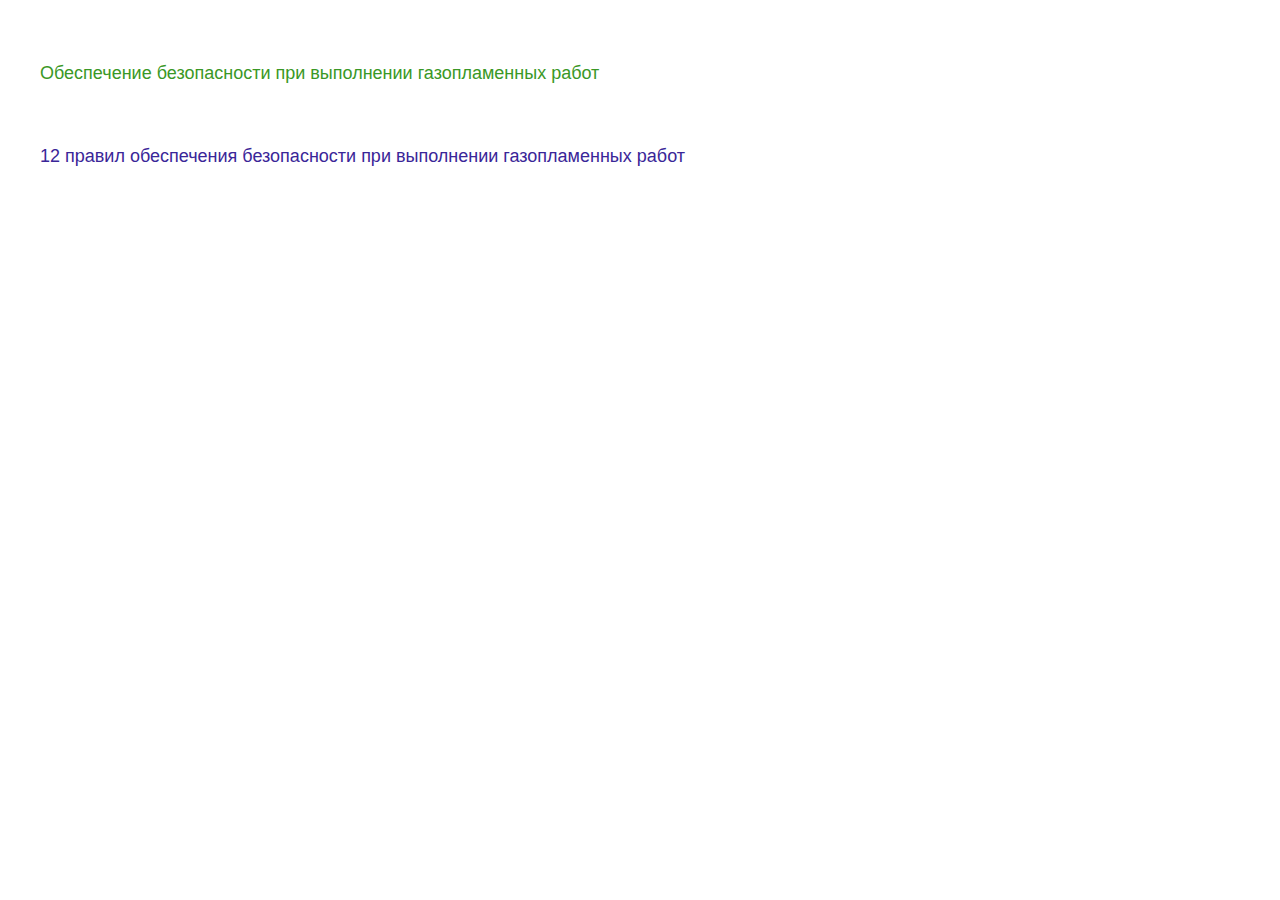
<file: index.html>
<!DOCTYPE html>
<html>
<head>
  <meta charset="utf-8">
  <meta http-equiv="X-UA-Compatible" content="IE=edge">
  <meta name="viewport" content="width=device-width, initial-scale=1.0">
  <title>Course</title>
  <link rel="stylesheet" type="text/css" href="styles/style.css">
  <meta name="theme-color" content="#2F3BA2"/>
  <link rel="manifest" href="/manifest.json">
  <!-- for Safari on iOS -->
  <meta name="apple-mobile-web-app-capable" content="yes">
  <meta name="apple-mobile-web-app-status-bar-style" content="black">
  <meta name="apple-mobile-web-app-title" content="Course">
  <link rel="apple-touch-icon" href="images/xxhdpi-144/ic_launcher.png">
  <!-- Windows -->
  <meta name="msapplication-TileImage" content="images/xxhdpi-144/ic_launcher.png">
  <meta name="msapplication-TileColor" content="#404dbd">
</head>
<body>
        <noscript>
                <p>You browser does not support javascript.</p>
        </noscript>

        <iframe id="course-content" src="/autorun.html" frameborder="0"></iframe>
        <script src="scripts/app.js" async></script>

</body>
</html>
</file>
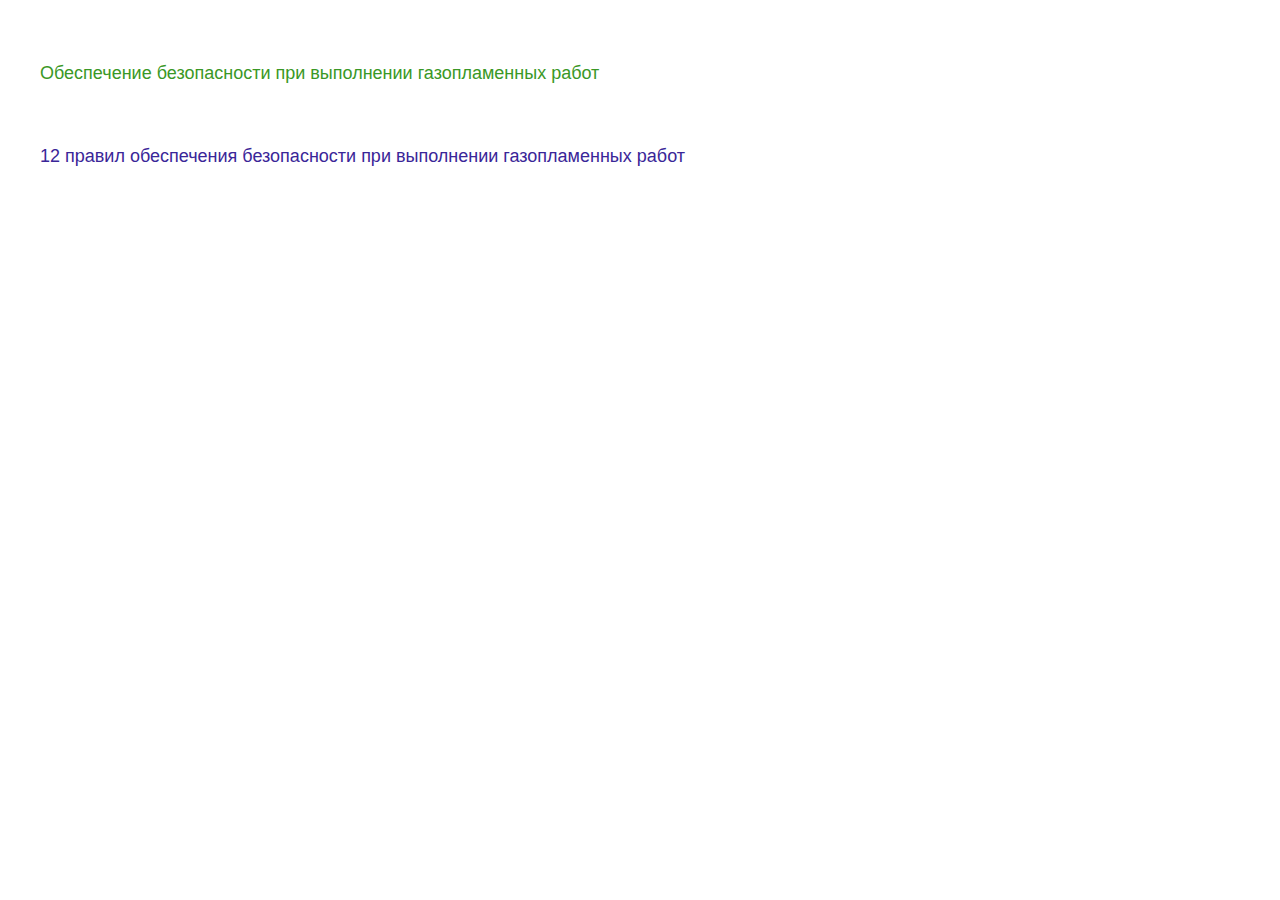
<file: autorun.html>
<head xmlns:msxsl="urn:schemas-microsoft-com:xslt" xmlns:websoft="http://www.websoft.ru" xmlns:hta="HTML Applications (HTAs)"><meta http-equiv="Content-Type" content="text/html; charset=utf-8" /><title>Обеспечение безопасности при выполнении газопламенных работ</title><style type="text/css"> 
	.MXcourse { font-family: Segoe UI, Verdana, Arial, Helvetica, sans-serif; font-size: 18px; color: #3a9826; }
	.MXmodule { font-family: Segoe UI, Verdana, Arial, Helvetica, sans-serif; font-size: 18px; color: #3a2698; cursor:hand; cursor: pointer}
	.MXfolder { font-family: Segoe UI, Verdana, Arial, Helvetica, sans-serif; font-size: 18px; color: #3a2698; }
	.MXdescription { font-family: Segoe UI, Verdana, Arial, Helvetica, sans-serif; font-size: 11px; color: #555555; }
	.MXlink { text-decoration: none }
	.MXlink:hover { text-decoration: underline }
	 </style><script language="JavaScript"> 
	function OpenModule(sURL, nWidth, nHeight)
	{
		window.location.href = sURL;
		//var oNewWindow = window.open(sURL, "ModuleWindow", "toolbar=no,location=no,status=no,menubar=no,resizable=no,directories=no,scrollbars=no, width="+nWidth+",height="+nHeight);
		//oNewWindow.moveTo(0,0);
		return false;
	}
	 </script></head><body style="margin-left:0px;margin-top:0px;margin-right:0px;margin-bottom:0px;" xmlns:msxsl="urn:schemas-microsoft-com:xslt" xmlns:websoft="http://www.websoft.ru" xmlns:hta="HTML Applications (HTAs)"><table cellspacing="0" cellpadding="0" width="100%" height="100%"><tr height="60%"><td style="filter:progid:DXImageTransform.Microsoft.Gradient(GradientType=0,StartColorStr=#bdbdbd,EndColorStr=#ffffff)"></td></tr><tr height="40%"><td style="filter:progid:DXImageTransform.Microsoft.Gradient(GradientType=0,StartColorStr=#ffffff,EndColorStr=#bdbdbd)"></td></tr></table><div id="courseName" style="position:absolute;left:40px;top:20px;width:670px;height:106px;overflow-y:auto"><table cellspacing="0" cellpadding="0" width="100%" height="100%"><tr><td style="vertical-align:middle;text-align:left;"><span class="MXcourse">Обеспечение безопасности при выполнении газопламенных работ</span></td></tr></table></div><div id="contents" style="position:absolute;left:40px;top:146px;width:670px;height:360px;overflow-y:auto"><table cellspacing="0" cellpadding="0" width="100%"><tr><td style="vertical-align:top;text-align:left;"><div class="MXmodule" style="margin-left:0px" onclick="OpenModule('1\\start.html', 1034, 623);return false;"><span class="MXlink">12 правил обеспечения безопасности при выполнении газопламенных работ</span></div><div class="MXdescription" style="margin-left:0px"> </div></td></tr></table></div></body>
</file>
<file: styles/style.css>
#course-content {
    top: 0;
    bottom: 0;
    left: 0;
    right: 0;
    width: 100%;
    height: 100%;
    position: absolute;
}
</file>
